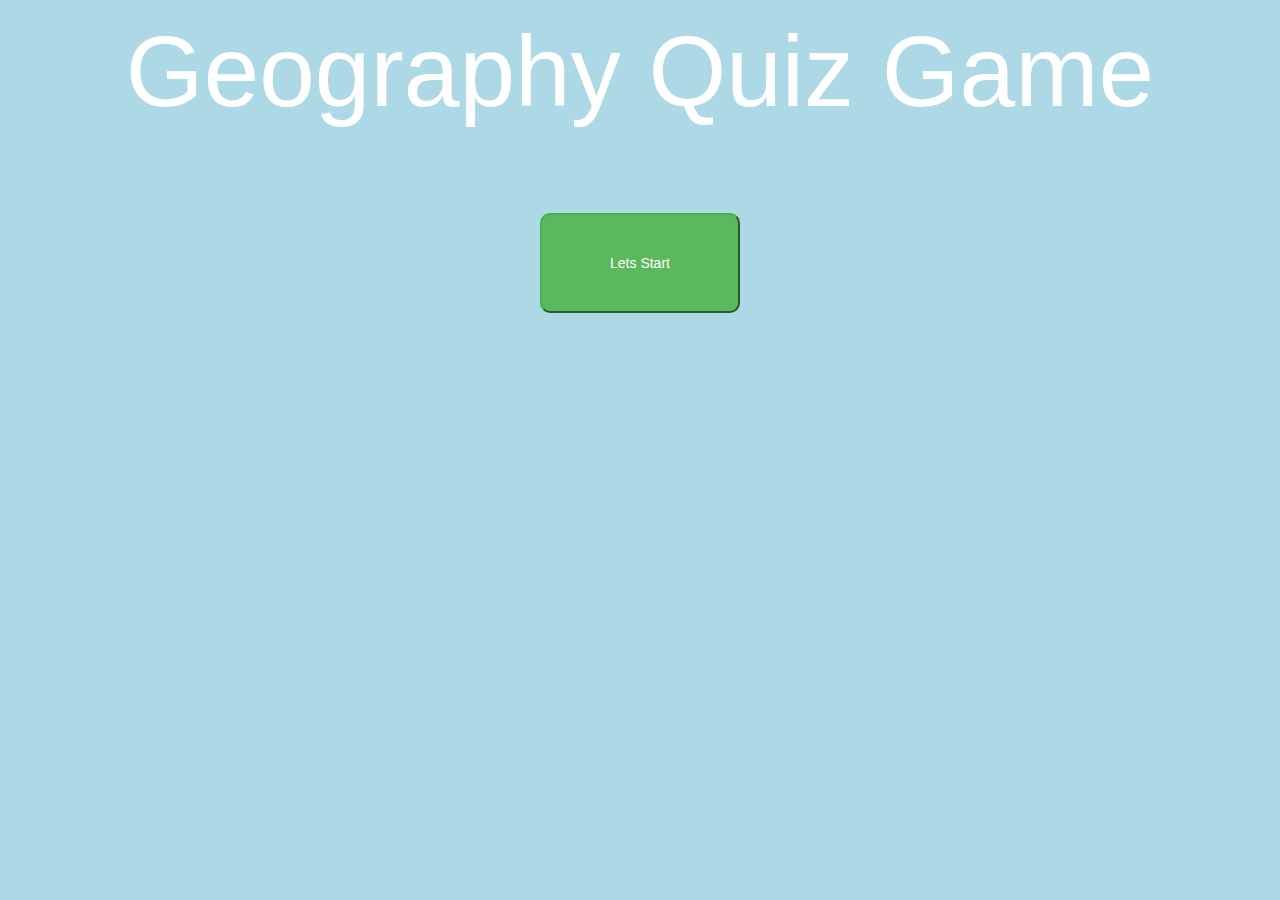
<file: index.html>
<html>

<head>
    <title>Quiz Game</title>

    <link rel="stylesheet" href="https://maxcdn.bootstrapcdn.com/bootstrap/3.4.0/css/bootstrap.min.css">
    <link rel="stylesheet" href="style.css">
</head>

<body>
    <span id="header">Geography Quiz Game</span>

    <br>
    <br>

    <button class="bt btn-success" id="enter" onclick="start(); newQuestion();">Lets Start</button>
    <script src="main.js"></script>
</body>

</html>
</file>
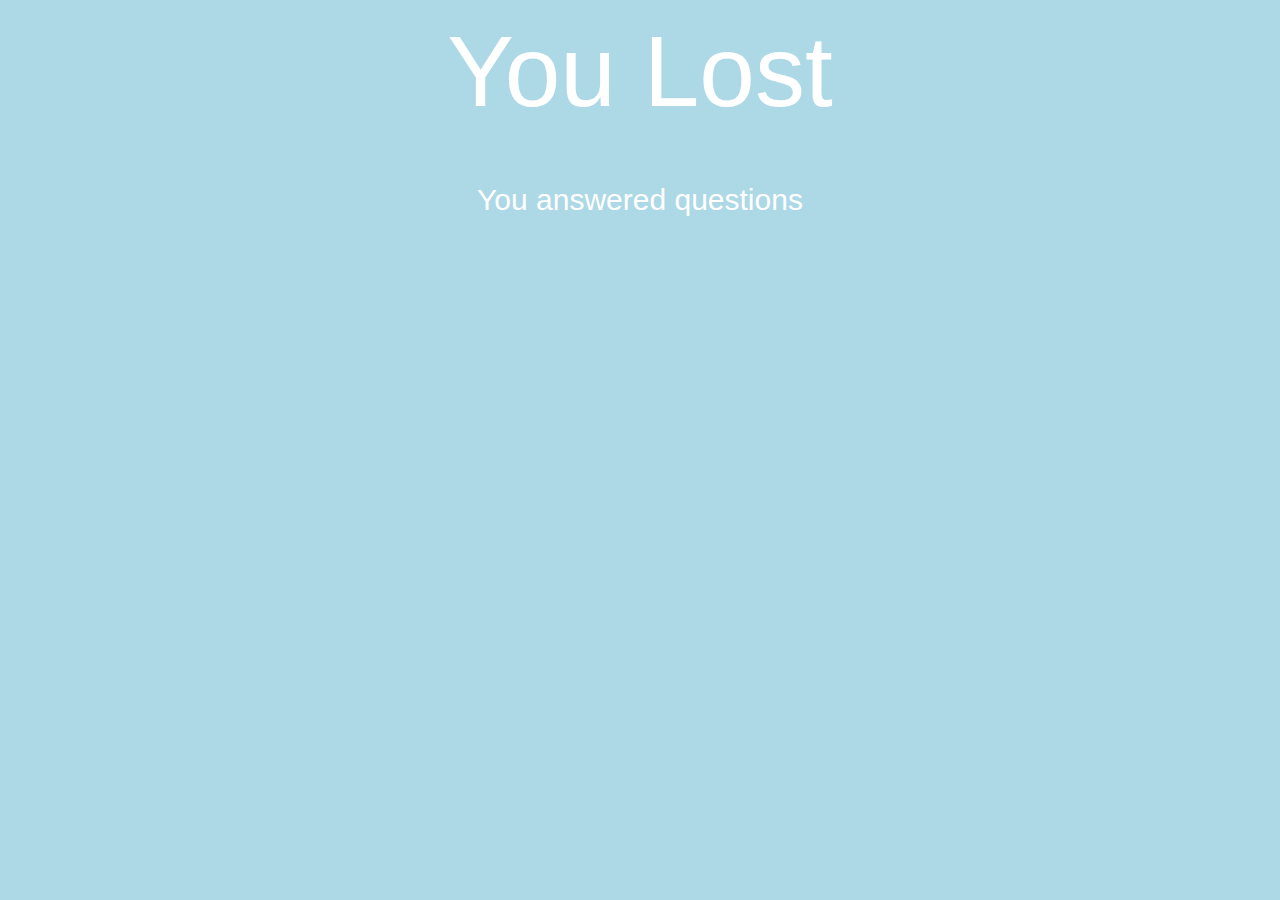
<file: lost.html>
<html>

<head>
    <title>Quiz Game</title>

    <link rel="stylesheet" href="https://maxcdn.bootstrapcdn.com/bootstrap/3.4.0/css/bootstrap.min.css">
    <link rel="stylesheet" href="style.css">
</head>

<body>
    <span id="header">You Lost</span>

    <br>
    <br>

    <h2>You answered <span id="score"></span> <span id="q_or_qs"></span></h2>

    <script src="lost.js"></script>
</body>

</html>
</file>
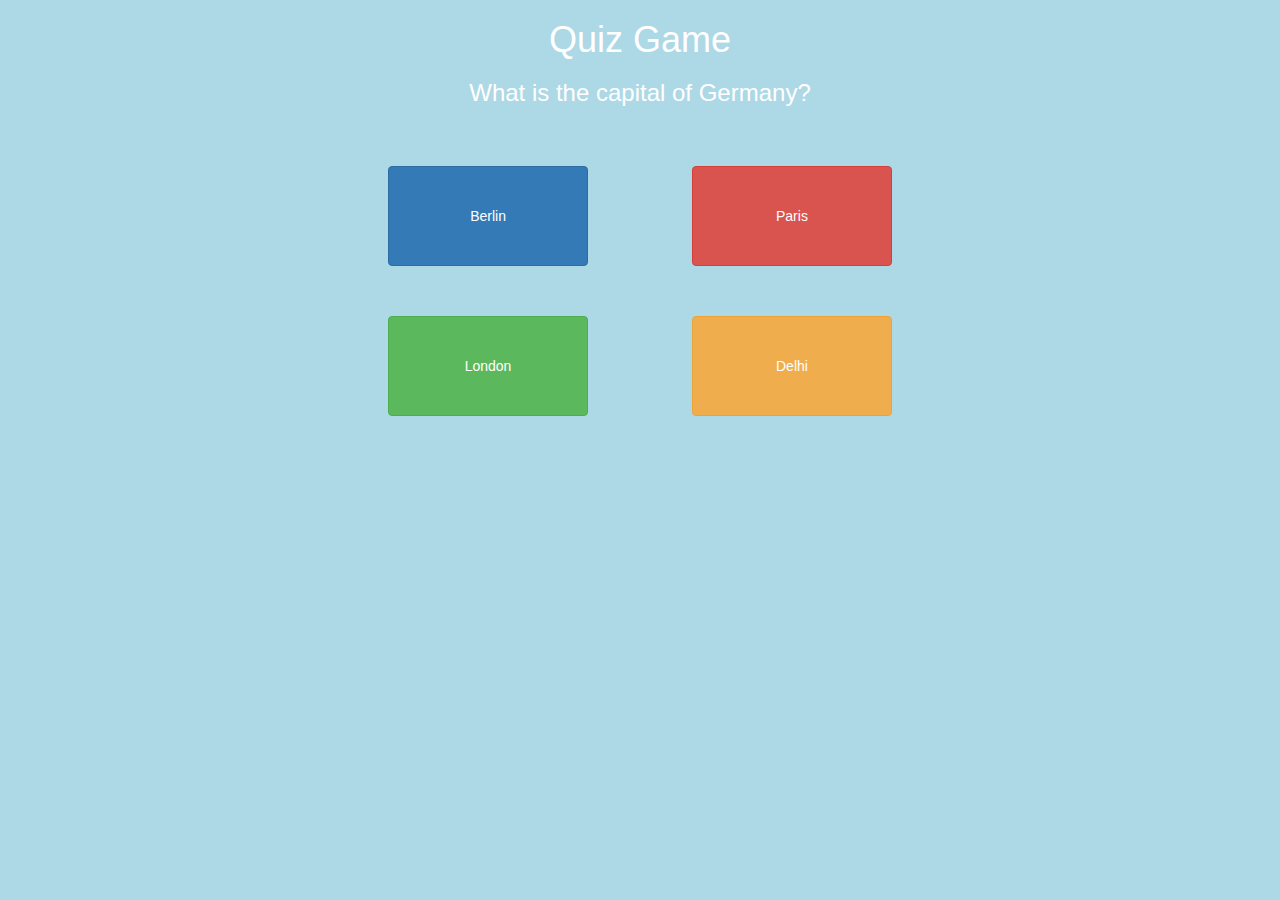
<file: page.html>
<html>

<head>
    <title>Quiz Game</title>

    <link rel="stylesheet" href="https://maxcdn.bootstrapcdn.com/bootstrap/3.4.0/css/bootstrap.min.css">
    <link rel="stylesheet" href="style.css">
</head>

<body>

    <h1>Quiz Game</h1>
    <h3 id="question"></h3>
    <div>
        <button class="btn btn-primary" id="a" onclick="a();"></button> <button id="b" onclick="b();" class="btn btn-danger"></button>
        <br>
        <button id="c" onclick="c();" class="btn btn-success"></button> <button id="d" onclick="d();" class="btn btn-warning"></button>
    </div>

    <script src="main.js"></script>
</body>

</html>
</file>
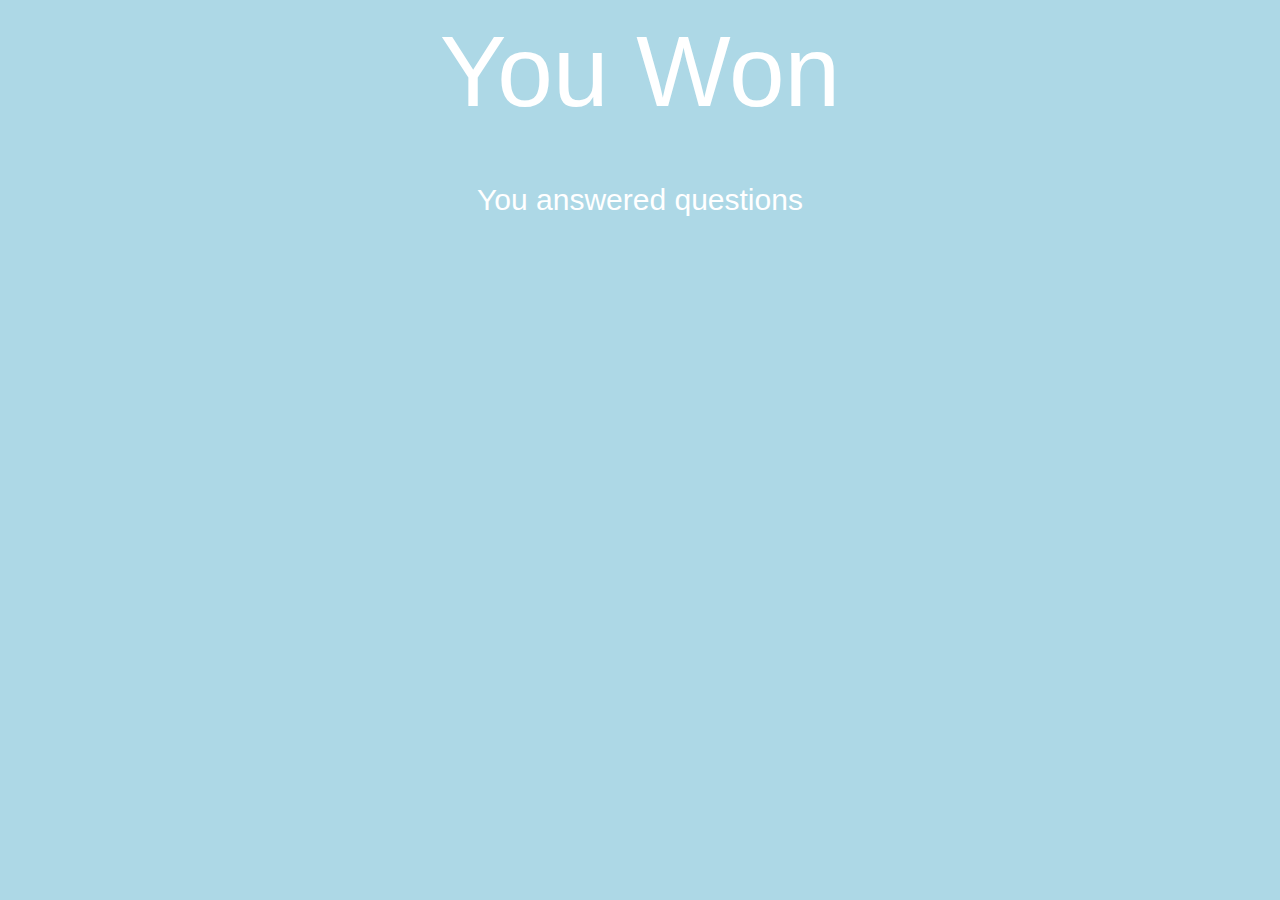
<file: won.html>
<html>

<head>
    <title>Quiz Game</title>

    <link rel="stylesheet" href="https://maxcdn.bootstrapcdn.com/bootstrap/3.4.0/css/bootstrap.min.css">
    <link rel="stylesheet" href="style.css">
</head>

<body>
    <span id="header">You Won</span>

    <br>
    <br>

    <h2>You answered <span id="score1"></span> questions</h2>

    <script src="won.js"></script>
</body>

</html>
</file>
<file: style.css>
body{
    text-align: center;
    background-color: lightblue;
    color: white;
}
button{
    height: 100px;
    width: 200px;
    margin: 50px;
}
#header{
    font-size: 100px;
}
#enter{
    border-radius: 10px;
}
</file>
